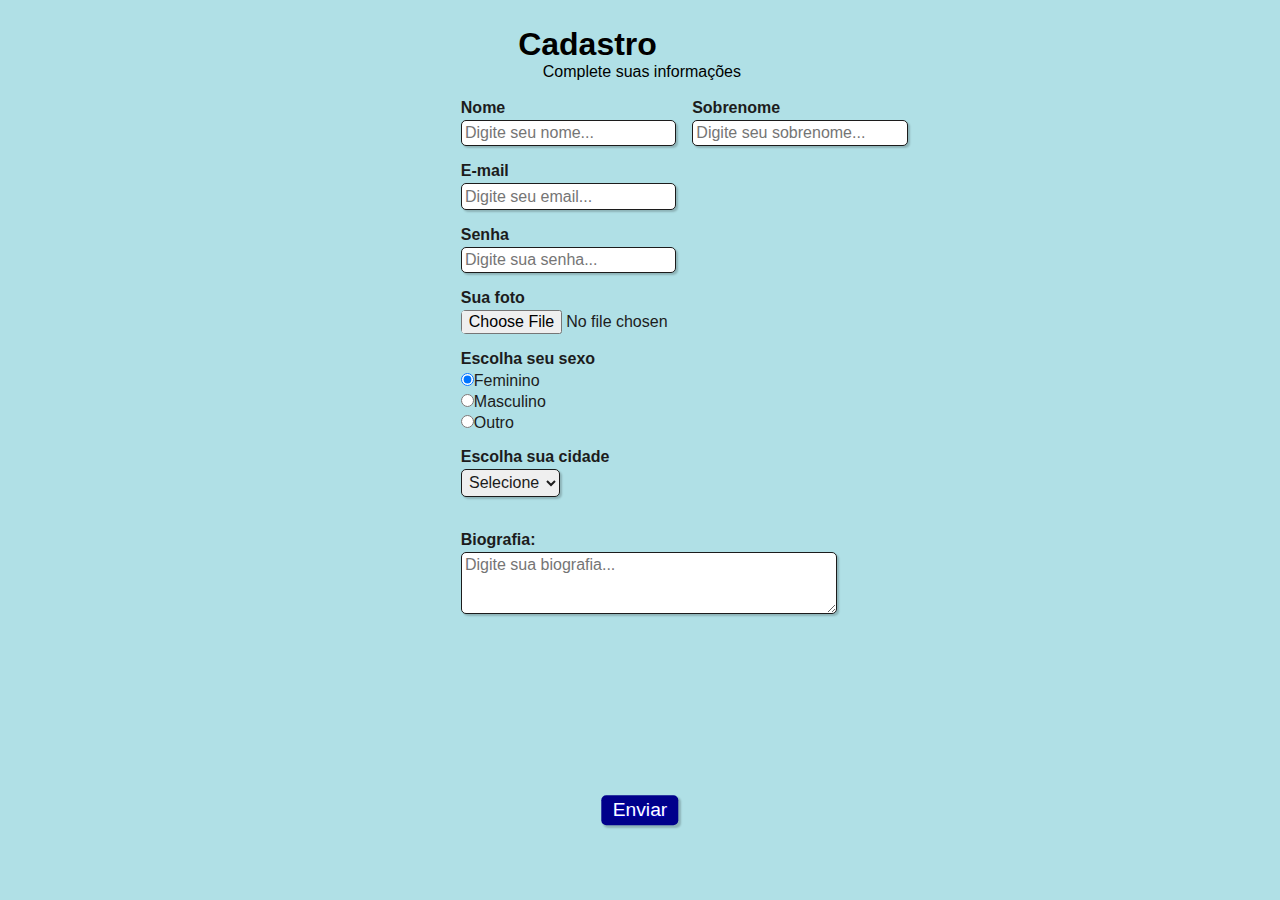
<file: trabalheconosco.html>
<!doctype html>
<html>
    <head>
        <meta charset="utf-8">
        <meta name="viewport" content="width=device-width, initial-scale=1, shrink-to-fit=no">
        <link rel="stylesheet" type="text/css" href="trabalheconosco.css" media="screen">
        <title>Cadastro</title>
    </head>
    <body>  
        <div>
            <h1 id="titulo">Cadastro</h1>
            <p id="subtitulo">Complete suas informações</p>
            <br>
        </div>
        <form>
            <fieldset class="grupo">
                <div class="campo">
                    <label for="nome"><strong>Nome</strong></label>
                    <input type="text" name="nome" id="nome" required="required" placeholder="Digite seu nome...">
                </div>
                <div class="campo">
                    <label for="sobrenome"><strong>Sobrenome</strong></label>
                    <input type="text" name="sobrenome" id="sobrenome" required="required" placeholder="Digite seu sobrenome...">
                </div>
            </fieldset> 
            <div class="campo">
                <label for="email"><strong>E-mail</strong></label>
                <input type="email" name="email" id="email" required="required" placeholder="Digite seu email...">
            </div>
            <div class="campo">
                <label for="email"><strong>Senha</strong></label>
                <input type="password" name="senha" id="senha" required="required" placeholder="Digite sua senha...">
            </div>
            <div class="campo">
                <label><strong>Sua foto</strong></label>
                <input required="required" name="nome" type="file">
            </div>
            <div class="campo">
                <label><strong>Escolha seu sexo</strong></label>
                <label>
                    <input type="radio" name="devweb" value="feminino" checked>Feminino
                </label>
                <label>
                    <input type="radio" name="devweb" value="masculino">Masculino
                </label>
                <label>
                    <input type="radio" name="devweb" value="outro">Outro
                </label>
            </div>
            <div class="campo">
                <label for="senioridade"><strong>Escolha sua cidade</strong></label>
                <select id="senioridade" required>
                  <option selected disabled value="">Selecione</option>
                  <option>Colombo</option>
                  <option>Curitiba</option>
                </select>
            </div>
            <div class="campo">
                <br>
                <label for="experiencia"><strong>Biografia: </strong></label>
                <textarea rows="3" style="width: 23em" id="experiencia" name="biografia" placeholder="Digite sua biografia..."></textarea>
            </div>
            <button class="botao" type="submit" onsubmit="">Enviar</button>            
        </form>
    </body>
</html>
</file>
<file: trabalheconosco.css>
* {
    margin: 0;
    padding: 0;
}

#titulo {
    font-family: sans-serif;
    color: 	#000000;
    margin-left: 7%;
} 

#subtitulo {
    font-family: sans-serif;
    color: 	#000000;
    margin-left: 10%;
} 

#check{
    display: inline-block;
}

fieldset {
    border: 0;
}

body{
    background-color: #B0E0E6;
    font-family: sans-serif;
    font-size: 1em;
    color: #1C1C1C;
    margin-left: 36%;
    margin-top: 2%;
    justify-content: center;
}

input, select, textarea, button {
    font-family: sans-serif;
    font-size: 1em;
    color: #1C1C1C;
    border-radius: 5px;
}

.grupo:before, .grupo:after {
    display: table;
}

.grupo:after {
    clear: both;
}

.campo {
    margin-bottom: 1em;
}

.campo label {
    margin-bottom: 0.2em;
    color: #1C1C1C;
    display: block;
}

fieldset.grupo .campo {
    float:  left;
    margin-right: 1em;
}

.campo input[type="text"], .campo input[type="email"], .campo input[type="password"], .campo select, .campo textarea {
    padding: 0.2em;
    border: 1px solid #1C1C1C;
    box-shadow: 2px 2px 2px rgba(0,0,0,0.2);
    display: block;
}

.campo select option {
    padding-right: 1em;
}

.campo input:focus, .campo select:focus, .campo textarea:focus {
    background: #F0F8FF;
}

.botao {
    font-size: 1.2em;
    background: #00008B;
    border: 0;
    margin-bottom: 1em;
    color: #ffffff;
    padding: 0.2em 0.6em;
    box-shadow: 2px 2px 2px rgba(0,0,0,0.2);
    text-shadow: 1px 1px 1px rgba(0,0,205);
    position: absolute;
    top: 90%;
    left: 50%;
    margin-right: -50%;
    transform: translate(-50%, -50%)
}

.botao:hover {
    background: #0000CD;
    box-shadow: inset 2px 2px 2px rgba(0,0,0,0.2);
    text-shadow: none;
}

.botao, select{
    cursor: pointer;
}
</file>
